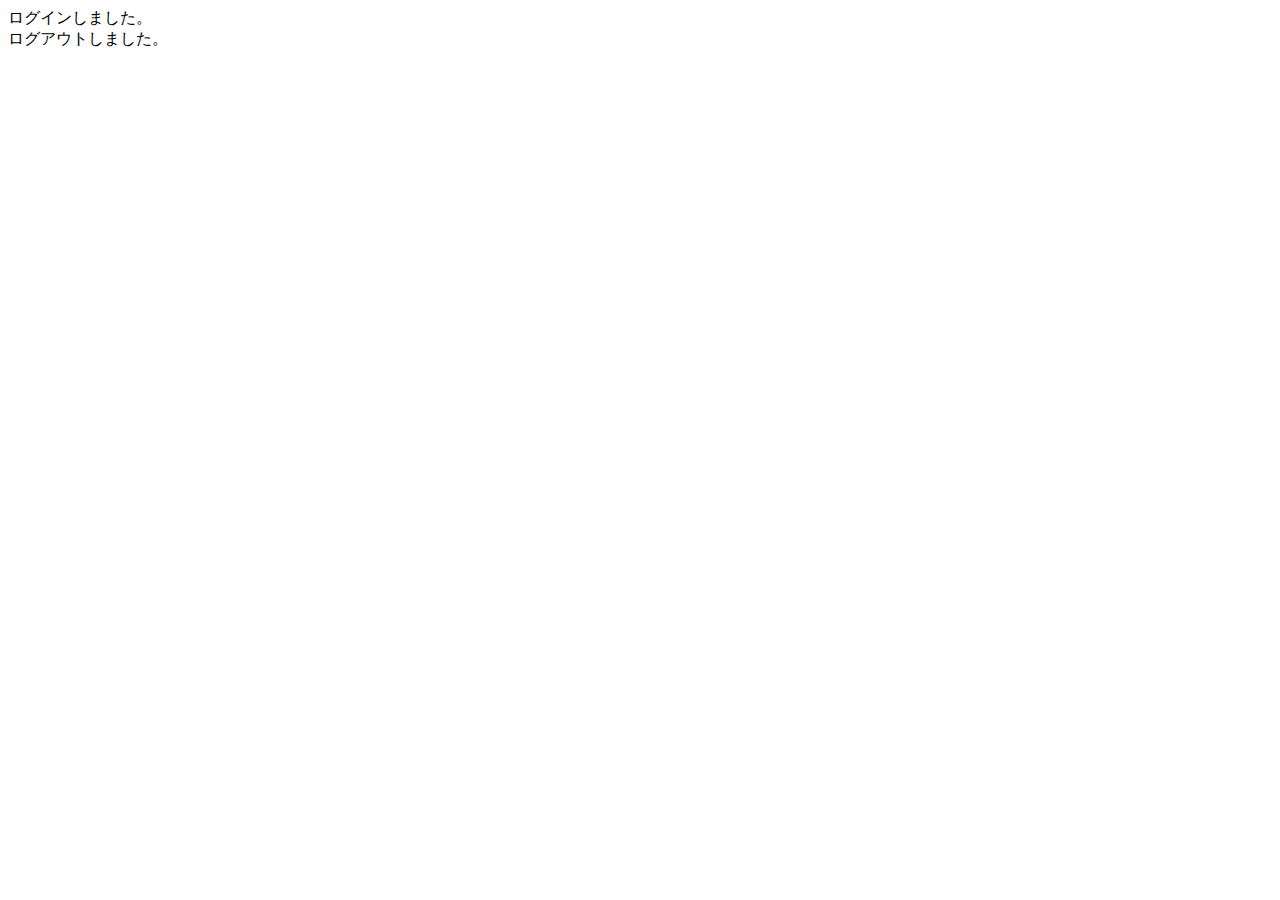
<file: main/resources/templates/index.html>
<!DOCTYPE html>
<html xmlns:th="https://www.thymeleaf.org">
	<head>
		<div th:replace="~{fragment :: meta}"></div>
		
		<div th:replace="~{fragment :: styles}"></div>
		
		<title>NAGOYAMESHI</title>
	</head>
	<body>
		<div class="nagoyameshi-wrapper">
			
			<div th:replace="~{fragment :: header}"></div>
			
			<main>
				<div class="container pt-4 pb-5 nagoyameshi-container">
					<div th:if="${param.loggedIn}" class="alert alert-info">
						ログインしました。
					</div>
					
					<div th:if="${param.loggedOut}" class="alert alert-info">
						ログアウトしました。
					</div>
				</div>
			</main>
			
			<div th:replace="~{fragment :: footer}"></div>
		</div>
		
		<div th:replace="~{fragment :: scripts}"></div>
	</body>
</html>
</file>
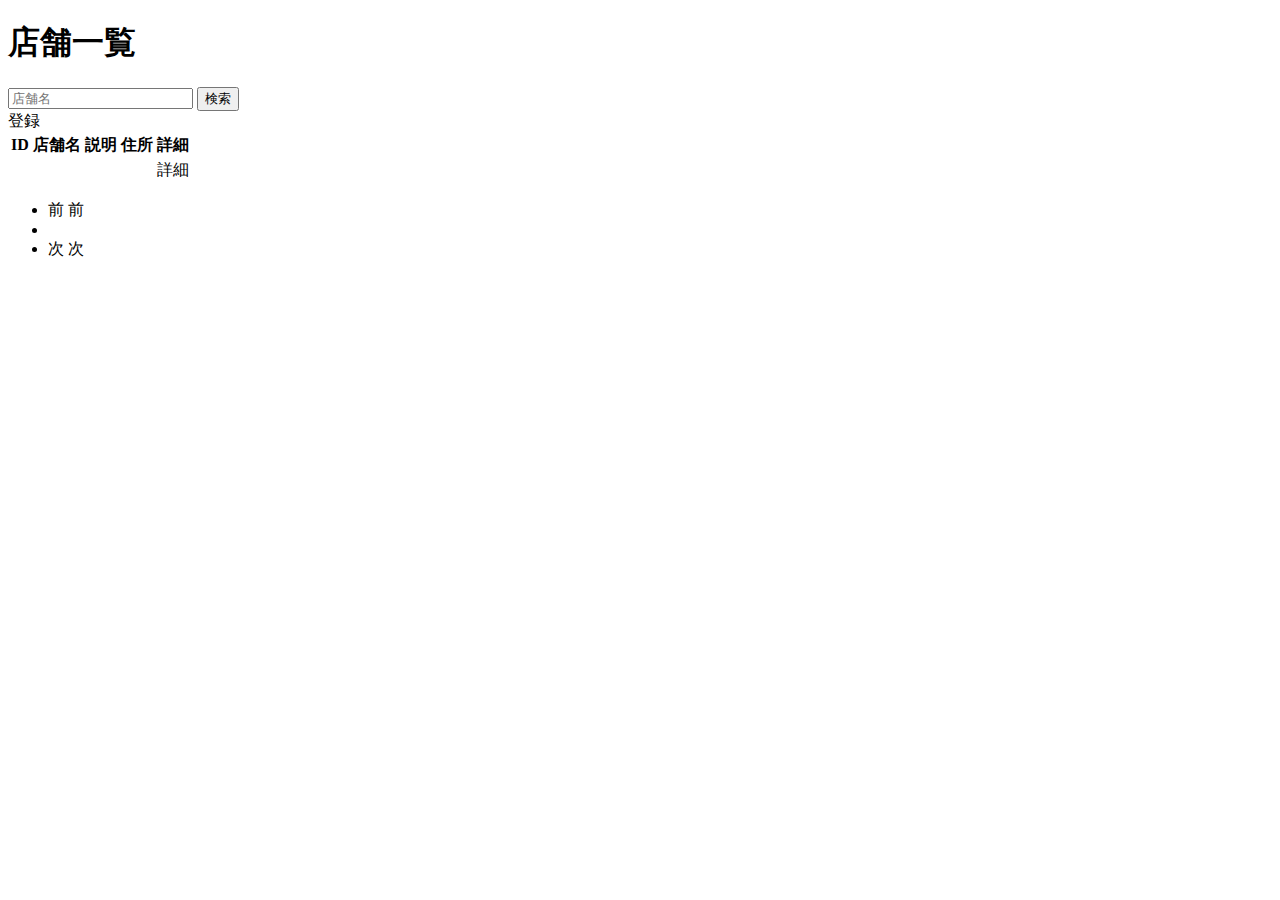
<file: main/resources/templates/admin/restaurants/index.html>
<!DOCTYPE html>
<html xmlns:th="https://www.thymeleaf.org">
	<head>
		<div th:replace="~{fragment :: meta}"></div>
		
		<div th:replace="~{fragment :: styles}"></div>
		
		<title>店舗一覧</title>
	</head>
	<body>
		<div class="nagoyameshi-wrapper">
			
			<!-- ヘッダー -->
			<div th:replace="~{fragment :: header}"></div>
			
			<main>
				<div class="container pt-4 pb-5 nagoyameshi-container">
					<div class="row justify-content-center">
						<div class="col-xxl-9 col-xl-10 col-lg-11">
							
							<h1 class="mb-4">店舗一覧</h1>
							
							<div class="d-flex justify-content-between align-items-end flex-wrap">
								<form method="get" th:action="@{/admin/restaurants}" class="mb-3">
									<div class="input-group">
										<input type="text" class="form-control" name="keyword" th:value="${keyword}" placeholder="店舗名">
										<button type="submit" class="btn text-white shadow-sm nagoyameshi-btn">検索</button>
									</div>
								</form>
								
								
								<a th:href="@{/admin/restaurants/register}" class="btn text-white shadow-sm mb-3 nagoyameshi-btn">登録</a> 
							</div>
							
							<div th:if="${successMessage}" class="alert alert-info">
								<span th:text="${successMessage}"></span>
							</div>
							
							<table class="table">
								<thead>
									<tr class="text-center">
										<th scope="col">ID</th>
										<th scope="col">店舗名</th>
										<th scope="col">説明</th>
										<th scope="col">住所</th>
										<th scope="col">詳細</th>
									</tr>
								</thead>
								<tbody>
									<tr th:each="restaurant : ${restaurantPage}">
										<td th:text="${restaurant.getId()}"></td>
										<td th:text="${restaurant.getName()}"></td>
										<td th:text="${restaurant.getDescription()}"></td>
										<td th:text="${restaurant.getAddress()}"></td>
										<td><a th:href="@{/admin/restaurants/__${restaurant.getId()}__}">詳細</a></td>
									</tr>
								</tbody>
							</table>
							
							<!-- ページネーション -->
							<div th:if="${restaurantPage.getTotalPages() > 1}" class="d-flex justify-content-center">
								<nav aria-label="店舗一覧ページ">
									<ul class="pagination">
										<li class="page-item">
											<span th:if="${restaurantPage.isFirst()}" class="page-link disabled">前</span>
											<a th:unless="${restaurantPage.isFirst()}" th:href="@{/admin/restaurants(page = ${restaurantPage.getNumber() - 1}, keyword = ${keyword})}" class="page-link nagoyameshi-page-link">前</a>
										</li>
										<li th:each="i : ${#numbers.sequence(0, restaurantPage.getTotalPages() - 1)}" class="page-item">
											<span th:if="${i == restaurantPage.getNumber()}" class="page-link active nagoyameshi-active" th:text="${i + 1}"></span>
											<a th:unless="${i == restaurantPage.getNumber()}" th:href="@{/admin/restaurants(page = ${i}, keyword = ${keyword})}" class="page-link nagoyameshi-page-link" th:text="${i + 1}"></a>
										</li>
										<li class="page-item">
											<span th:if="${restaurantPage.isLast()}" class="page-link disabled">次</span>
											<a th:unless="${restaurantPage.isLast()}" th:href="@{/admin/restaurants(page = ${restaurantPage.getNumber() + 1}, keyword = ${keyword})}" class="page-link nagoyameshi-page-link">次</a>
										</li>
									</ul>
								</nav>
							</div>
						</div>
					</div>
				<diva>
			</main>
			
			<!-- フッター -->
			<div th:replace="~{fragment :: footer}"></div>
		</div>
		
		<div th:replace="~{fragment :: scripts}"></div>
	</body>
</html>
</file>
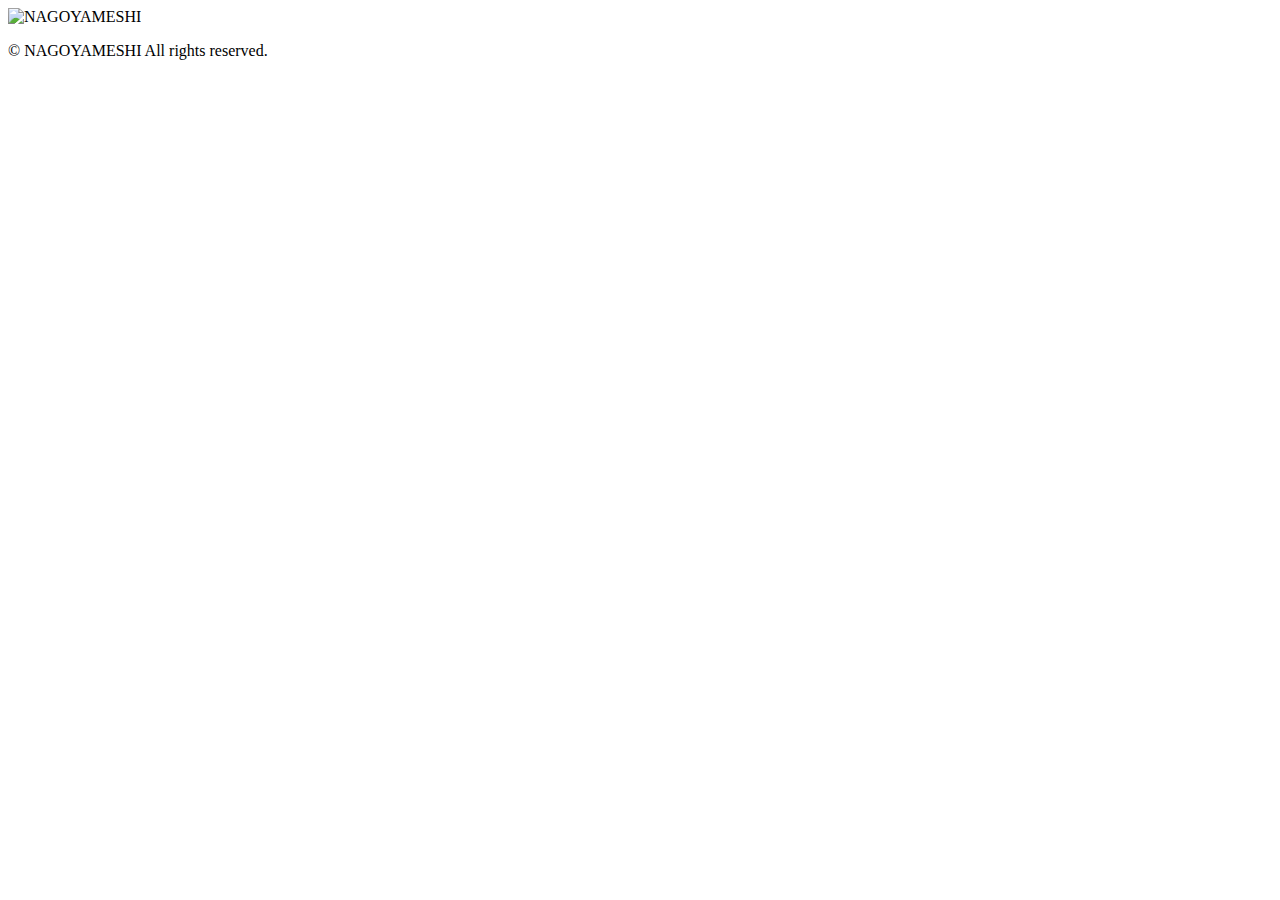
<file: main/resources/templates/fragment.html>
<!DOCTYPE html>
<html xmlns:th="https://www.thymeleaf.org">
	<head>
		<!-- meta要素の部品化 -->
		<div th:fragment="meta" th:remove="tag">
			<meta charset="UTF-8">
			<meta name="viewport" content="width=device-width, initial-scale=1">
		</div>
		
		<!-- link要素の部品化 -->
		<div th:fragment="styles" th:remove="tag">
			<!-- Bootstrap -->
			<link href="https://cdn.jsdelivr.net/npm/bootstrap@5.2.3/dist/css/bootstrap.min.css" rel="stylesheet" integrity="sha384-rbsA2VBKQhggwzxH7pPCaAqO46MgnOM80zW1RWuH61DGLwZJEdK2Kadq2F9CUG65" crossorigin="anonymous">
			
			<!-- Google Fonts -->
			 <link rel="preconnect" href="https://fonts.googleapis.com">
			 <link rel="preconnect" href="https://fonts.gstatic.com" crossorigin>
			 <link href="https://fonts.googleapis.com/css2?family=Noto+Sans+JP:wght@400;500&display=swap" rel="stylesheet">
			 
			 <link th:href="@{/css/style.css}" rel="stylesheet">
		</div>
		
		<title>部品化用のHTMLファイル</title>
	</head>
	<body>
		<!-- ヘッダーの部品化 -->
		<div th:fragment="header" th:remove="tag">
			<nav class="navbar navbar-expand-md navbar-light bg-white shadow-sm nagoyameshi-navbar">
				<div class="container nagoyameshi-container">
					<a class="navbar-brand" th:href="@{/}">  
						<img class="nagoyameshi-logo me-1" th:src="@{/images/logo.png}" alt="NAGOYAMESHI">
					</a>
				</div>
			</nav>
		</div>
		
		<!-- フッターの部品化 -->
		<div th:fragment="footer" th:remove="tag">
			<footer>
				<div class="d-flex justify-content-center align-items-center h-100">
					<p class="text-center text-muted small mb-0">&copy; NAGOYAMESHI All rights reserved.</p>
				</div>
			</footer>
		</div>
		
		<!-- script要素の部品化 -->
		<div th:fragment="scripts" th:remove="tag">
			<!-- Bootstrap -->
			<script src="https://cdn.jsdelivr.net/npm/bootstrap@5.2.3/dist/js/bootstrap.bundle.min.js" integrity="sha384-kenU1KFdBIe4zVF0s0G1M5b4hcpxyD9F7jL+jjXkk+Q2h455rYXK/7HAuoJl+0I4" crossorigin="anonymous"></script>
		</div>
	</body>
</html>
</file>
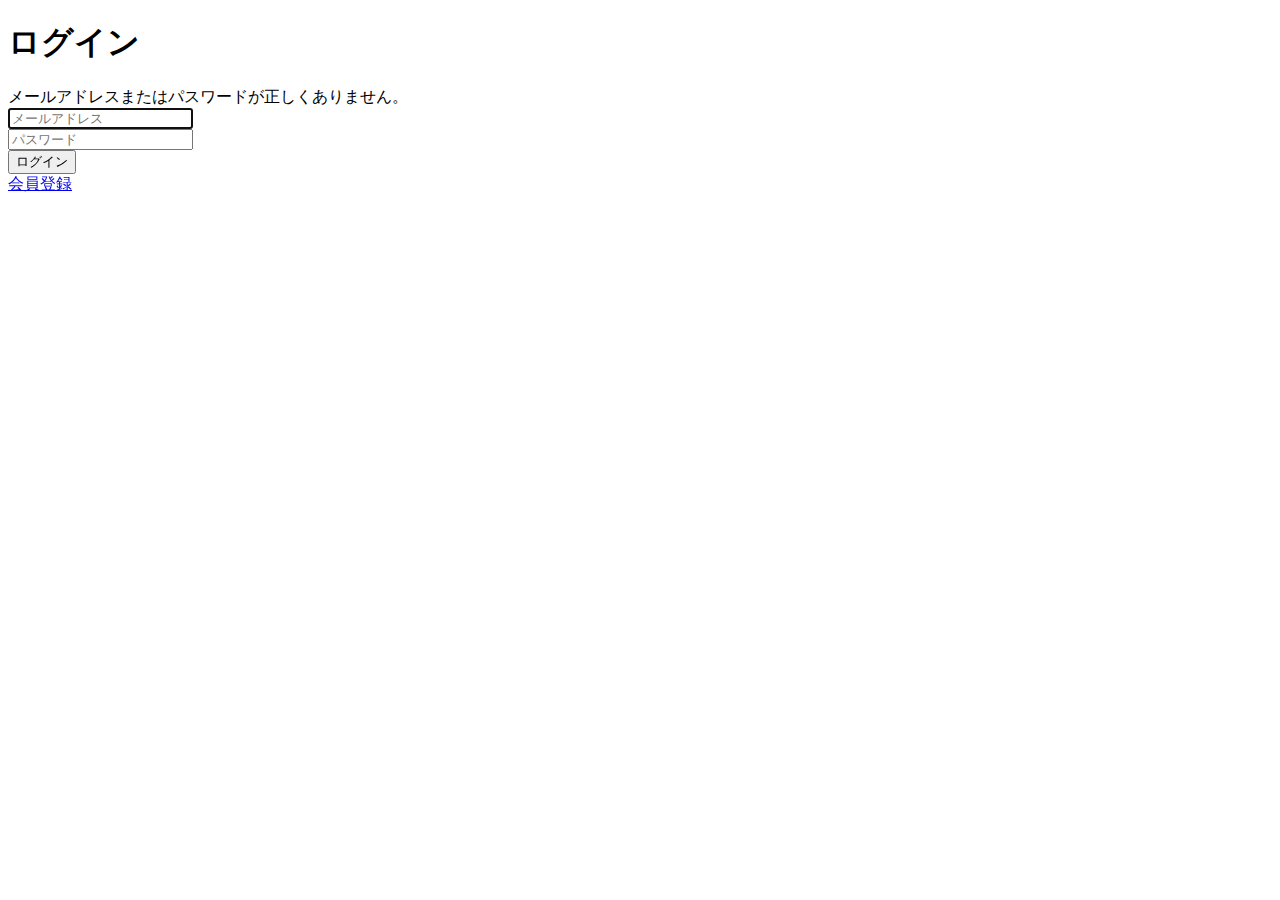
<file: main/resources/templates/auth/login.html>
<!DOCTYPE html>
<html xmlns:th="https://www.thymeleaf.org">
    <head>
        <div th:replace="~{fragment :: meta}"></div>   
             
        <div th:replace="~{fragment :: styles}"></div> 
        
        <title>ログイン</title>       
    </head>
    <body>
        <div class="nagoyameshi-wrapper">
            <!-- ヘッダー -->
            <div th:replace="~{fragment :: header}"></div>
            
            <main>
                <div class="container pt-4 pb-5 nagoyameshi-container">
                    <div class="row justify-content-center">        
                        <div class="col-xl-3 col-lg-4 col-md-5 col-sm-7">                            
                            <h1 class="mb-4 text-center">ログイン</h1>            
                        
                            <div th:if="${param.error}" class="alert alert-danger">
                                メールアドレスまたはパスワードが正しくありません。
                            </div>
                            
                            <form th:action="@{/login}" method="post">
                                <div class="form-group mb-3">
                                    <input type="text" class="form-control" name="username" autocomplete="email" placeholder="メールアドレス" autofocus>
                                </div>
                                <div class="form-group mb-3">
                                    <input type="password" class="form-control" name="password" autocomplete="new-password" placeholder="パスワード">
                                </div>
                                
                                <div class="form-group d-flex justify-content-center my-4">
                                    <button type="submit" class="btn text-white shadow-sm w-100 nagoyameshi-btn">ログイン</button>
                                </div>
                            </form>
                            
                            <div class="text-center">
                                <a href="#">
                                    会員登録
                                </a>
                            </div>                                                 
                        </div>
                    </div>
                </div>             
            </main>
            
            <!-- フッター -->
            <div th:replace="~{fragment :: footer}"></div>
        </div>    
        
        <div th:replace="~{fragment :: scripts}"></div>         
    </body>
</html>
</file>
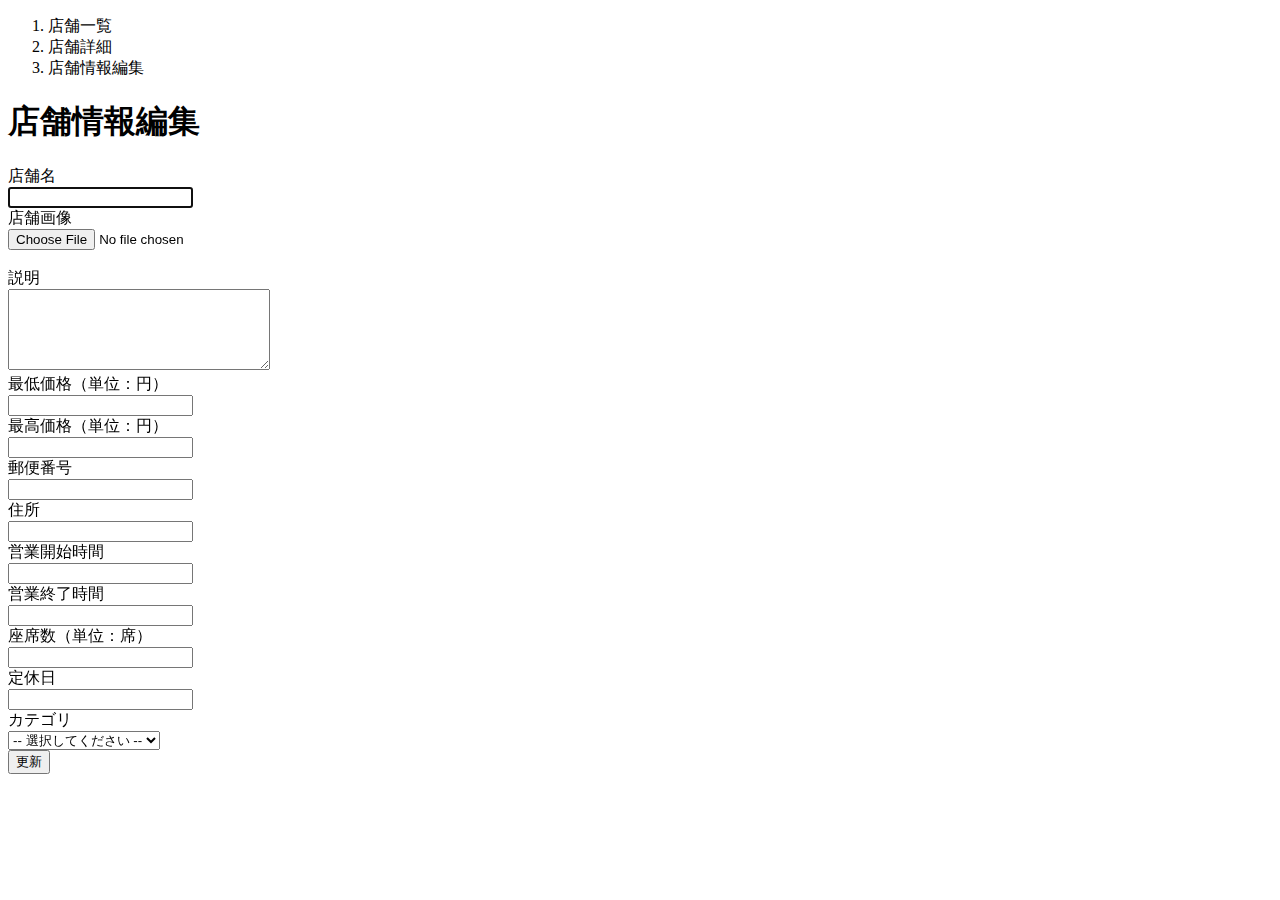
<file: main/resources/templates/admin/restaurants/edit.html>
<!DOCTYPE html>
<html xmlns:th="https://www.thymeleaf.org">
	<head>
		<div th:replace="~{fragment :: meta}"></div>
		
		<div th:replace="~{fragment :: styles}"></div>
		
		<title>店舗情報編集</title>
	</head>
	<body>
		<div class="nagoyameshi-wrapper">
			<!-- ヘッダー -->
			<div th:replace="~{fragment :: header}"></div>
			
			<main>
				<div class="container pt-4 pb-5 nagoyameshi-container">
					<div class="row justify-content-center">
						<div class="col-xl-5 col-lg-6 col-md-8">
							<nav class="mb-4" style="--bs-breadcrumb-divider: '>';" aria-label="breadcrumb">
								<ol class="breadcrumb mb-0">
									<li class="breadcrumb-item"><a th:href="@{/admin/restaurants}">店舗一覧</a></li>
									<li class="breadcrumb-item"><a th:href="@{/admin/restaurants/__${restaurantEditForm.getId()}__}">店舗詳細</a></li>
									
									<li class="breadcrumb-item active" aria-current="page">店舗情報編集</li>
								</ol>
							</nav>
							
							<h1 class="mb-4 text-center">店舗情報編集</h1>
							
							<form method="post" th:action="@{/admin/restaurants/__${restaurantEditForm.getId()}__/update}" th:object="${restaurantEditForm}" enctype="multipart/form-data">
							<input type="hidden" th:field="*{id}">
							
								<div class="form-group row mb-3">
									<div class="col-md-4">
										<label for="name" class="col-form-label text-md-left fw-bold">店舗名</label>
									</div>
									<div class="col-md-8">
										<div th:if="${#fields.hasErrors('name')}" class="text-danger small mb-2" th:errors="*{name}"></div>
										<input type="text" class="form-control" th:field="*{name}" autofocus>
									</div>
								</div>
								
								<div class="form-group row mb-3">
									<div class="col-md-4">
										<label for="imageFile" class="col-form-label text-md-left fw-bold">店舗画像</label>
									</div>
									<div class="col-md-8">
										<div th:if="${#fields.hasErrors('imageFile')}" class="text-danger small mb-2" th:errors="*{imageFile}"></div>
										<input type="file" class="form-control" th:field="*{imageFile}">
									</div>
								</div>
								
								<!-- 選択された画像の表示場所 -->
								<div th:if="${imageName}" class="row" id="imagePreview"><img th:src="@{/storage/__${imageName}__}" class="mb-3"></div>
								<div th:unless="${imageName}" class="row" id="imagePreview"></div>
								
								<div class="form-group row mb-3">
									<div class="col-md-4">
										 <label for="description" class="col-form-label text-md-left fw-bold">説明</label>
									</div>
									<div class="col-md-8">
										 <div th:if="${#fields.hasErrors('description')}" class="text-danger small mb-2" th:errors="*{description}"></div>
										 <textarea class="form-control" th:field="*{description}" cols="30" rows="5"></textarea>
									</div>
								</div>
								
								<div class="form-group row mb-3">
									<div class="col-md-4">
										 <label for="lowestPrice" class="col-form-label text-md-left fw-bold">最低価格（単位：円）</label>
									</div>
									<div class="col-md-8">
										 <div th:if="${#fields.hasErrors('lowestPrice')}" class="text-danger small mb-2" th:errors="*{lowestPrice}"></div>
										 <input type="text" class="form-control" th:field="*{lowestPrice}">
									</div>
								</div>
								
								<div class="form-group row mb-3">
									<div class="col-md-4">
										 <label for="highestPrice" class="col-form-label text-md-left fw-bold">最高価格（単位：円）</label>
									</div>
									<div class="col-md-8">
										 <div th:if="${#fields.hasErrors('highestPrice')}" class="text-danger small mb-2" th:errors="*{highestPrice}"></div>
										 <input type="text" class="form-control" th:field="*{highestPrice}">
									</div>
								</div>
								
								<div class="form-group row mb-3">
									<div class="col-md-4">
										 <label for="postalCode" class="col-form-label text-md-left fw-bold">郵便番号</label>
									</div>
									<div class="col-md-8">
										 <div th:if="${#fields.hasErrors('postalCode')}" class="text-danger small mb-2" th:errors="*{postalCode}"></div>
										 <input type="text" class="form-control" th:field="*{postalCode}">
									</div>
								</div>
								
								<div class="form-group row mb-3">
									<div class="col-md-4">
										 <label for="address" class="col-form-label text-md-left fw-bold">住所</label>
									</div>
									<div class="col-md-8">
										 <div th:if="${#fields.hasErrors('address')}" class="text-danger small mb-2" th:errors="*{address}"></div>
										 <input type="text" class="form-control" th:field="*{address}"> 
									</div>
								</div>
								
								<div class="form-group row mb-3">
									<div class="col-md-4">
										 <label for="openingTime" class="col-form-label text-md-left fw-bold">営業開始時間</label>
									</div>
									<div class="col-md-8">
										 <div th:if="${#fields.hasErrors('openingTime')}" class="text-danger small mb-2" th:errors="*{openingTime}"></div>
										 <input type="text" class="form-control" th:field="*{openingTime}">
									</div>
								</div>
								
								<div class="form-group row mb-3">
									<div class="col-md-4">
										 <label for="closingTime" class="col-form-label text-md-left fw-bold">営業終了時間</label>
									</div>
									<div class="col-md-8">
										 <div th:if="${#fields.hasErrors('closingTime')}" class="text-danger small mb-2" th:errors="*{closingTime}"></div>
										 <input type="text" class="form-control" th:field="*{closingTime}">
									</div>
								</div>
								
								<div class="form-group row mb-3">
									<div class="col-md-4">
										 <label for="capacity" class="col-form-label text-md-left fw-bold">座席数（単位：席）</label>
									</div>
									<div class="col-md-8">
										 <div th:if="${#fields.hasErrors('capacity')}" class="text-danger small mb-2" th:errors="*{capacity}"></div>
										 <input type="number" class="form-control" th:field="*{capacity}">
									</div>
								</div>
								
								<div class="form-group row mb-3">
									<div class="col-md-4">
										 <label for="holiday" class="col-form-label text-md-left fw-bold">定休日</label>
									</div>
									<div class="col-md-8">
										 <div th:if="${#fields.hasErrors('holiday')}" class="text-danger small mb-2" th:errors="*{holiday}"></div>
										 <input type="text" class="form-control" th:field="*{holiday}">
									</div>
								</div>
								
								<div class="form-group row mb-3">
									<div class="col-md-4">
										 <label for="category" class="col-form-label text-md-left fw-bold">カテゴリ</label>
									</div>
									<div class="col-md-8">
										<div th:if="${#fields.hasErrors('categoryType')}" class="text-danger small mb-2" th:errors="*{categoryType}"></div>
       									<select id="categoryType" class="form-control text-center" name="categoryType" required>
										 	<option>-- 選択してください --</option>
            							 	<option th:each="category : ${categories}" th:value="${category.id}"  th:text="${category.name}"></option>
        								</select>
									</div>
								</div>
								
								<div class="form-group d-flex justify-content-center my-4">
									<button type="submit" class="btn text-white shadow-sm w-50 nagoyameshi-btn">更新</button>
								</div>
							</form>
						</div>
					</div>
				</div>
			</main>
			
			<!-- フッター -->
			<div th:replace="~{fragment :: footer}"></div>
		</div>
		
		<div th:replace="~{fragment :: scripts}"></div>
		<script th:src="@{/js/preview.js}"></script>
	</body>
</html>
</file>
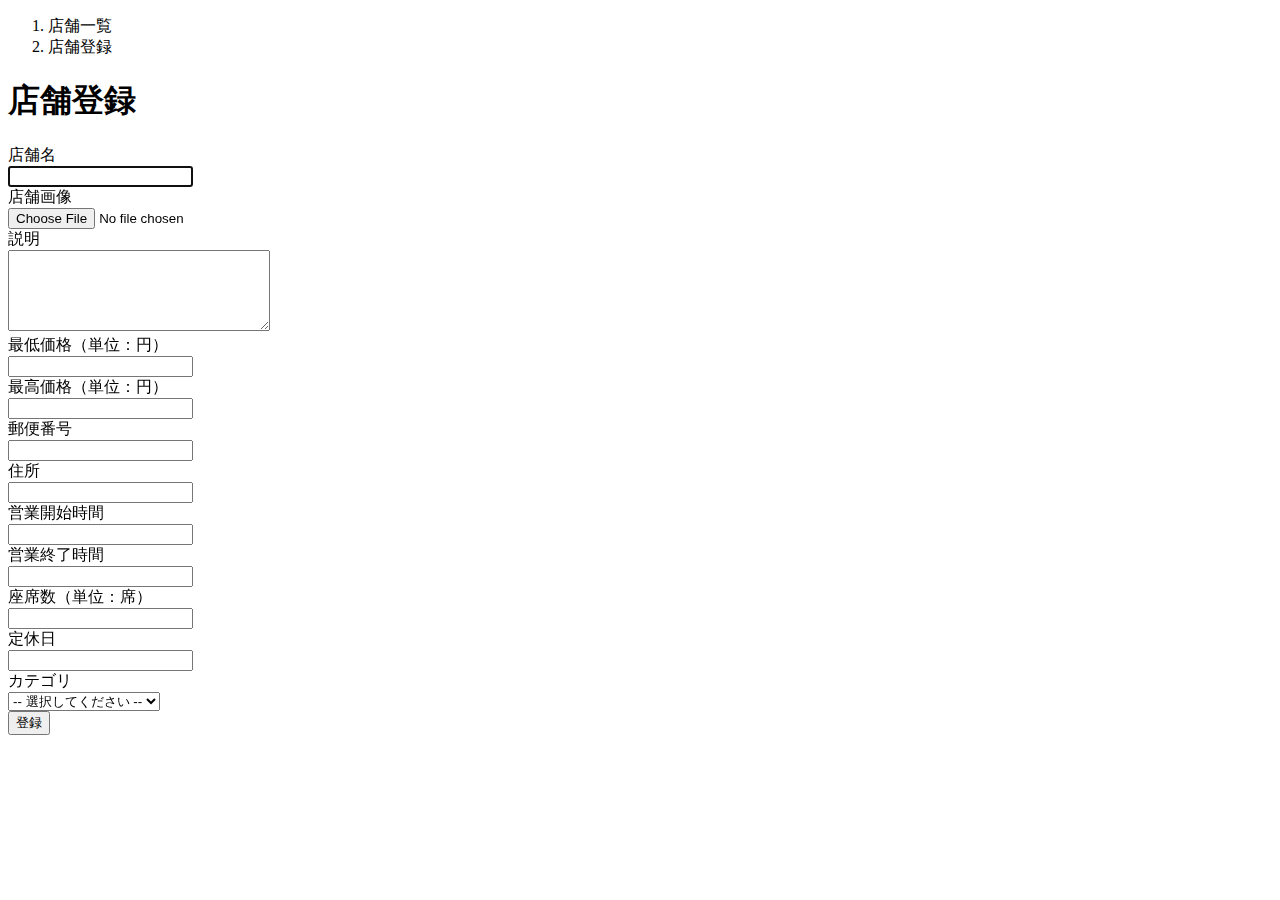
<file: main/resources/templates/admin/restaurants/register.html>
<!DOCTYPE html>
<html xmlns:th="https://www.thymeleaf.org">
	<head>
		<div th:replace="~{fragment :: meta}"></div>
		
		<div th:replace="~{fragment :: styles}"></div>
		
		<title>店舗登録</title>
	</head>
	<body>
		<div class="nagoyameshi-wrapper">
			<!-- ヘッダー -->
			<div th:replace="~{fragment :: header}"></div>
			
			<main>
				<div class="container pt-4 pb-5 nagoyameshi-container">
					<div class="row justify-content-center">
						<div class="col-xl-5 col-lg-6 col-md-8">
							<nav class="mb-4" style="--bs-breadcrumb-divider: '>';" aria-label="breadcrumb">
								<ol class="breadcrumb mb-0">
									<li class="breadcrumb-item"><a th:href="@{/admin/restaurants}">店舗一覧</a></li>
									<li class="breadcrumb-item active" aria-current="page">店舗登録</li>
								</ol>
							</nav>
							
							<h1 class="mb-4 text-center">店舗登録</h1>
							
							<form method="post" th:action="@{/admin/restaurants/create}" th:object="${restaurantRegisterForm}" enctype="multipart/form-data">
								<div class="form-group row mb-3">
									<div class="col-md-4">
										<label for="name" class="col-form-label text-md-left fw-bold">店舗名</label>
									</div>
									<div class="col-md-8">
										<div th:if="${#fields.hasErrors('name')}" class="text-danger small mb-2" th:errors="*{name}"></div>
										<input type="text" class="form-control" th:field="*{name}" autofocus>
									</div>
								</div>
								
								<div class="form-group row mb-3">
									<div class="col-md-4">
										<label for="imageFile" class="col-form-label text-md-left fw-bold">店舗画像</label>
									</div>
									<div class="col-md-8">
										<div th:if="${#fields.hasErrors('imageFile')}" class="text-danger small mb-2" th:errors="*{imageFile}"></div>
										<input type="file" class="form-control" th:field="*{imageFile}">
									</div>
								</div>
								
								<!-- 選択された画像の表示場所 -->
								<div class="row" id="imagePreview"></div>
								
								<div class="form-group row mb-3">
									<div class="col-md-4">
										 <label for="description" class="col-form-label text-md-left fw-bold">説明</label>
									</div>
									<div class="col-md-8">
										 <div th:if="${#fields.hasErrors('description')}" class="text-danger small mb-2" th:errors="*{description}"></div>
										 <textarea class="form-control" th:field="*{description}" cols="30" rows="5"></textarea>
									</div>
								</div>
								
								<div class="form-group row mb-3">
									<div class="col-md-4">
										 <label for="lowestPrice" class="col-form-label text-md-left fw-bold">最低価格（単位：円）</label>
									</div>
									<div class="col-md-8">
										 <div th:if="${#fields.hasErrors('lowestPrice')}" class="text-danger small mb-2" th:errors="*{lowestPrice}"></div>
										 <input type="number" class="form-control" th:field="*{lowestPrice}">
									</div>
								</div>
								
								<div class="form-group row mb-3">
									<div class="col-md-4">
										 <label for="highestPrice" class="col-form-label text-md-left fw-bold">最高価格（単位：円）</label>
									</div>
									<div class="col-md-8">
										 <div th:if="${#fields.hasErrors('highestPrice')}" class="text-danger small mb-2" th:errors="*{highestPrice}"></div>
										 <input type="number" class="form-control" th:field="*{highestPrice}">
									</div>
								</div>
								
								<div class="form-group row mb-3">
									<div class="col-md-4">
										 <label for="postalCode" class="col-form-label text-md-left fw-bold">郵便番号</label>
									</div>
									<div class="col-md-8">
										 <div th:if="${#fields.hasErrors('postalCode')}" class="text-danger small mb-2" th:errors="*{postalCode}"></div>
										 <input type="text" class="form-control" th:field="*{postalCode}">
									</div>
								</div>
								
								<div class="form-group row mb-3">
									<div class="col-md-4">
										 <label for="address" class="col-form-label text-md-left fw-bold">住所</label>
									</div>
									<div class="col-md-8">
										 <div th:if="${#fields.hasErrors('address')}" class="text-danger small mb-2" th:errors="*{address}"></div>
										 <input type="text" class="form-control" th:field="*{address}"> 
									</div>
								</div>
								
								<div class="form-group row mb-3">
									<div class="col-md-4">
										 <label for="openingTime" class="col-form-label text-md-left fw-bold">営業開始時間</label>
									</div>
									<div class="col-md-8">
										 <div th:if="${#fields.hasErrors('openingTime')}" class="text-danger small mb-2" th:errors="*{openingTime}"></div>
										 <input type="text" class="form-control" th:field="*{openingTime}">
									</div>
								</div>
								
								<div class="form-group row mb-3">
									<div class="col-md-4">
										 <label for="closingTime" class="col-form-label text-md-left fw-bold">営業終了時間</label>
									</div>
									<div class="col-md-8">
										 <div th:if="${#fields.hasErrors('closingTime')}" class="text-danger small mb-2" th:errors="*{closingTime}"></div>
										 <input type="text" class="form-control" th:field="*{closingTime}">
									</div>
								</div>
								
								<div class="form-group row mb-3">
									<div class="col-md-4">
										 <label for="capacity" class="col-form-label text-md-left fw-bold">座席数（単位：席）</label>
									</div>
									<div class="col-md-8">
										 <div th:if="${#fields.hasErrors('capacity')}" class="text-danger small mb-2" th:errors="*{capacity}"></div>
										 <input type="number" class="form-control" th:field="*{capacity}">
									</div>
								</div>
								
								<div class="form-group row mb-3">
									<div class="col-md-4">
										 <label for="holiday" class="col-form-label text-md-left fw-bold">定休日</label>
									</div>
									<div class="col-md-8">
										 <div th:if="${#fields.hasErrors('holiday')}" class="text-danger small mb-2" th:errors="*{holiday}"></div>
										 <input type="text" class="form-control" th:field="*{holiday}">
									</div>
								</div>
								
								<div class="form-group row mb-3">
									<div class="col-md-4">
										 <label for="category" class="col-form-label text-md-left fw-bold">カテゴリ</label>
									</div>
									<div class="col-md-8">
										<div th:if="${#fields.hasErrors('categoryType')}" class="text-danger small mb-2" th:errors="*{categoryType}"></div>
       									<select id="categoryType" class="form-control text-center" name="categoryType" required>
										 	<option>-- 選択してください --</option>
            							 	<option th:each="category : ${categories}" th:value="${category.id}"  th:text="${category.name}"></option>
        								</select>
									</div>
								</div>
								
								<div class="form-group d-flex justify-content-center my-4">
									<button type="submit" class="btn text-white shadow-sm w-50 nagoyameshi-btn">登録</button>
								</div>
							</form>
						</div>
					</div>
				</div>
			</main>
			
			<!-- フッター -->
			<div th:replace="~{fragment :: footer}"></div>
		</div>
		
		<div th:replace="~{fragment :: scripts}"></div>
		<script th:src="@{/js/preview.js}"></script>
	</body>
</html>
</file>
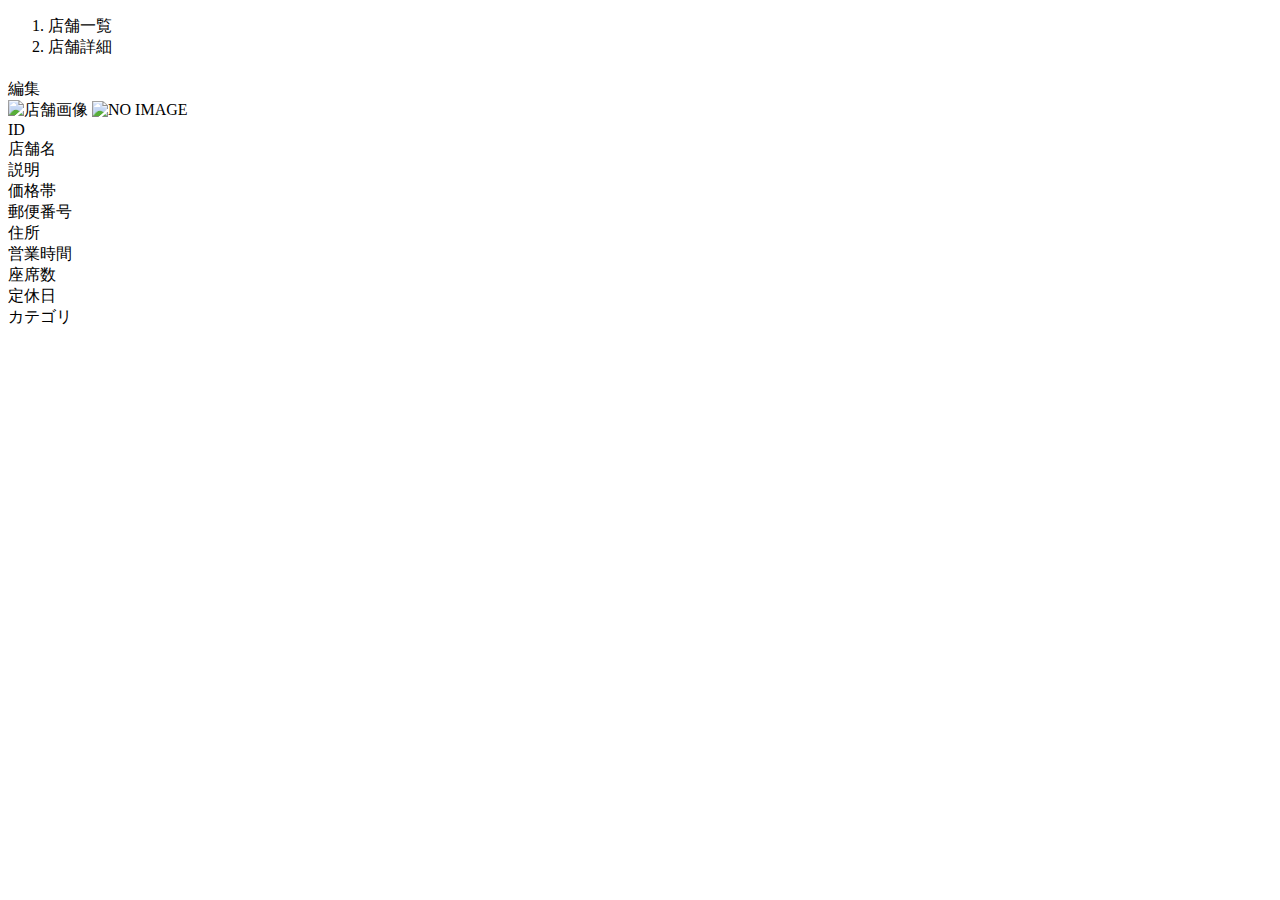
<file: main/resources/templates/admin/restaurants/show.html>
<!DOCTYPE html>
<html xmlns:th="https://www.thymeleaf.org">
	<head>
		<div th:replace="~{fragment :: meta}"></div>
		
		<div th:replace="~{fragment :: styles}"></div>
		
		<title>店舗詳細</title>
	</head>
	
	<body>
		<div class="nagoyameshi-wrapper">
			<!-- ヘッダー -->
			<div th:replace="~{fragment :: header}"></div>
			
			<main>
				<div class="container pt-4 pb-5 nagoyameshi-container">
					<div class="row justify-content-center">
						<div class="col-xl-5 col-lg-6 col-md-8">
							<nav class="mb-4" style="--bs-breadcrumb-divider: '>';" aria-label="breadcrumb">
								<ol class="breadcrumb mb-0">
									<li class="breadcrumb-item"><a th:href="@{/admin/restaurants}">店舗一覧</a></li>
									<li class="breadcrumb-item active" aria-current="page">店舗詳細</li>
								</ol>
							</nav>
							
							<h1 class="mb-4 text-center" th:text="${restaurant.getName()}"></h1>
														
							<div class="d-flex justify-content-end align-items-end mb-3">
								<div>
									<a th:href="@{/admin/restaurants/__${restaurant.getId()}__/edit}">編集</a> 
								</div>
							</div>
							
							<div class="mb-3">
								<img th:if="${restaurant.getImage()}" th:src="@{/storage/__${restaurant.getImage()}__}" class="w-100" alt="店舗画像">
								<img th:unless="${restaurant.getImage()}" th:src="@{/images/noImage.png}" class="w-100" alt="NO IMAGE">
							</div>
							
							<div class="container mb-4">
								<div class="row pb-2 mb-2 border-bottom">
									<div class="col-4">
										<span class="fw-bold">ID</span>
									</div>
									
									<div class="col">
										<span th:text="${restaurant.getId()}"></span>
									</div>
								</div>
								
								<div class="row pb-2 mb-2 border-bottom">
									<div class="col-4">
										<span class="fw-bold">店舗名</span>
									</div>
									
									<div class="col">
										<span th:text="${restaurant.getName()}"></span>
									</div>
								</div>
								
								<div class="row pb-2 mb-2 border-bottom">
									<div class="col-4">
										<span class="fw-bold">説明</span>
									</div>
									
									<div class="col">
										<span class="nagoyameshi-pre-wrap" th:text="${restaurant.getDescription()}"></span>
									</div>
								</div>
								
								<div class="row pb-2 mb-2 border-bottom">
									<div class="col-4">
										<span class="fw-bold">価格帯</span>
									</div>
									
									<div class="col">
										<span th:text="${restaurant.getLowestPrice()} + '～' + ${restaurant.getHighestPrice()}"></span>
									</div>
								</div>
								
								<div class="row pb-2 mb-2 border-bottom">
									<div class="col-4">
										<span class="fw-bold">郵便番号</span>
									</div>
									
									<div class="col">
										<span th:text="${restaurant.getPostalCode()}"></span>
									</div>
								</div>
								
								<div class="row pb-2 mb-2 border-bottom">
									<div class="col-4">
										<span class="fw-bold">住所</span>
									</div>
									
									<div class="col">
										<span th:text="${restaurant.getAddress()}"></span>
									</div>
								</div>
								
								<div class="row pb-2 mb-2 border-bottom">
									<div class="col-4">
										<span class="fw-bold">営業時間</span>
									</div>
									
									<div class="col">
										<span th:text="${restaurant.getOpeningTime()} + '～' + ${restaurant.getClosingTime()}" ></span>
									</div>
								</div>
								
								<div class="row pb-2 mb-2 border-bottom">
									<div class="col-4">
										<span class="fw-bold">座席数</span>
									</div>
									
									<div class="col">
										<span th:text="${restaurant.getSeatingCapacity() +  '席'}"></span>
									</div>
								</div>
								
								<div class="row pb-2 mb-2 border-bottom">
									<div class="col-4">
										<span class="fw-bold">定休日</span>
									</div>
									
									<div class="col">
										<span th:text="${restaurant.getHoliday()}"></span>
									</div>
								</div>
								
								<div class="row pb-2 mb-2 border-bottom">
									<div class="col-4">
										<span class="fw-bold">カテゴリ</span>
									</div>
									
									<div class="col">
										 <span th:text="${restaurant.category.name}"></span>
									</div>
								</div>
								
							</div>
						</div>
						
					</div>
				</div>
			</main>
			
			<div th:replace="~{fragment :: footer}"></div>
		</div>
		
		<div th:replace="~{fragment :: scripts}"></div>
	</body>
</html>
</file>
